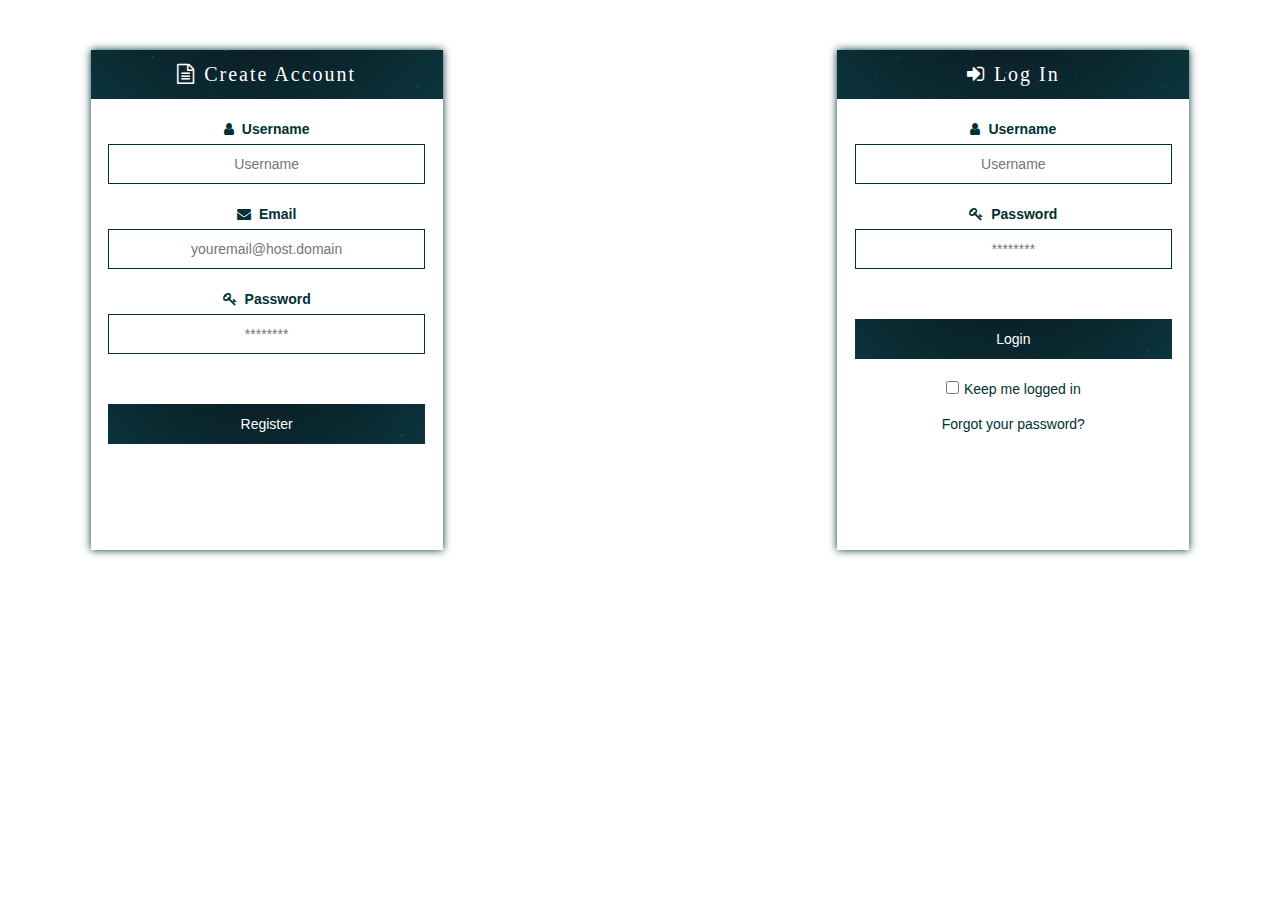
<file: registration.html>
<!DOCTYPE html>
<html>
<head>
	<title>Registration</title>
	<link rel="stylesheet" type="text/css" href="css/bootstrap.css">
	<link rel="stylesheet" type="text/css" href="css/registration-style.css">
	<link rel="stylesheet" href="https://maxcdn.bootstrapcdn.com/font-awesome/4.5.0/css/font-awesome.min.css">
</head>
<body>
	<!-- This is the div that will contain the register and login forms -->
	<div class="row">
		<div class="col-lg-5 container">
			<div id="register">
				<form>
					<p class="form-header"><i class="fa fa-file-text-o"></i>Create Account</p>
					<label><i class="fa fa-user"></i>Username</label>
					<input type="text" placeholder="Username" /><br/>
					<label><i class="fa fa-envelope"></i>Email</label>
					<input type="text" placeholder="youremail@host.domain" /><br/>
					<label><i class="fa fa-key"></i>Password</label>
					<input type="password" placeholder="********" /><br/>
					<button type="submit">Register</button>
				</form>
			</div>
		</div>
		<div class="col-lg-2" id="logo"></div>
		<div class="col-lg-5 container">
			<div id="login">
				<form>
					<p class="form-header"><i class="fa fa-sign-in"></i>Log In</p>
					<label><i class="fa fa-user"></i>Username</label>
					<input type="text" placeholder="Username" /><br/>
					<label><i class="fa fa-key"></i>Password</label>
					<input type="password" placeholder="********" /><br/>
					<button type="submit">Login</button><br />
					<input type="checkbox" id="remember-me"><span>Keep me logged in<span><br />
					<a href="#">Forgot your password?</a>
				</form>
			</div>
		</div>
	</div>

<script href="js/bootstrap.js"></script>
<script href="https://ajax.googleapis.com/ajax/libs/jquery/1.12.0/jquery.min.js"></script>
<script href="js/client.js"></script>
</body>
</html>
</file>
<file: css/registration-style.css>
* {
	padding: 0;
	margin: 0;
}

body {
	padding: 0;
	margin: 0;
	width: 100%;
	height: 100%;
	position: absolute;
}

.row {
	padding: 0;
	margin: 0;
	width: 100%;
	height: 100%;
}

.container {
	padding-top: 50px;
	min-height: 100%;
	height: auto;
}

#register {
	margin: auto;
	height: 500px;
	width: 70%;
	text-align: center;
	margin-bottom: 20px;
}

#login {
	margin: auto;
	height: 500px;
	width: 70%;
	text-align: center;
	margin-bottom: 20px;
}

form {
	width: 100%;
	height: 100%;
	background-color: #fff;
	box-shadow: 0 0 8px #003133;
	// border: 1px solid #003133;
}

.form-header {
	padding: 10px;
	font-size: 20px;
	font-family: Verdana;
	letter-spacing: 2px;
	color: #fff;
	background-image: url('../img/Andromeda.jpg');
	background-position: center center;
  	background-size: cover;
  	background-repeat: no-repeat;
	margin-bottom: 20px;
}

label {
	display: block;
	color: #003133;
	font-family: Arial;
}

input {
	width: 90%;
	height: 40px;
	border: 1px solid #003133;
	text-align: center;
	font-family: Arial;
	color: #003133;
	margin-bottom: 20px;
}

input:focus {
	box-shadow: 0 0 5px #003133;
}

i {
	margin-right: 8px;
}

#remember-me{
	width: auto;
	height: auto;
	padding: 0;
	margin: 0;
	border:none;
	text-align: none;
	box-shadow: none;
	font-family: none;
	color:none;
	margin-right: 5px;
	margin-bottom: 20px;
}

#login span{
	color: #003133;
}

button {
	width: 90%;
	height: 40px;
	border:none;
	background-image: url('../img/Andromeda.jpg');
	background-position: center center;
  	background-size: cover;
  	background-repeat: no-repeat;
	color: white;
	margin-top: 30px;
	margin-bottom: 20px;
}

button:hover {
	background-image: none;
	background-color: #003133;
}

a {
	top: 10px;
	color: #003133;
}

a:hover{
	color: #003133;
}

@media screen and (max-width: 768px){
	#login,#register{
		width: 90%;
	}
}
</file>
